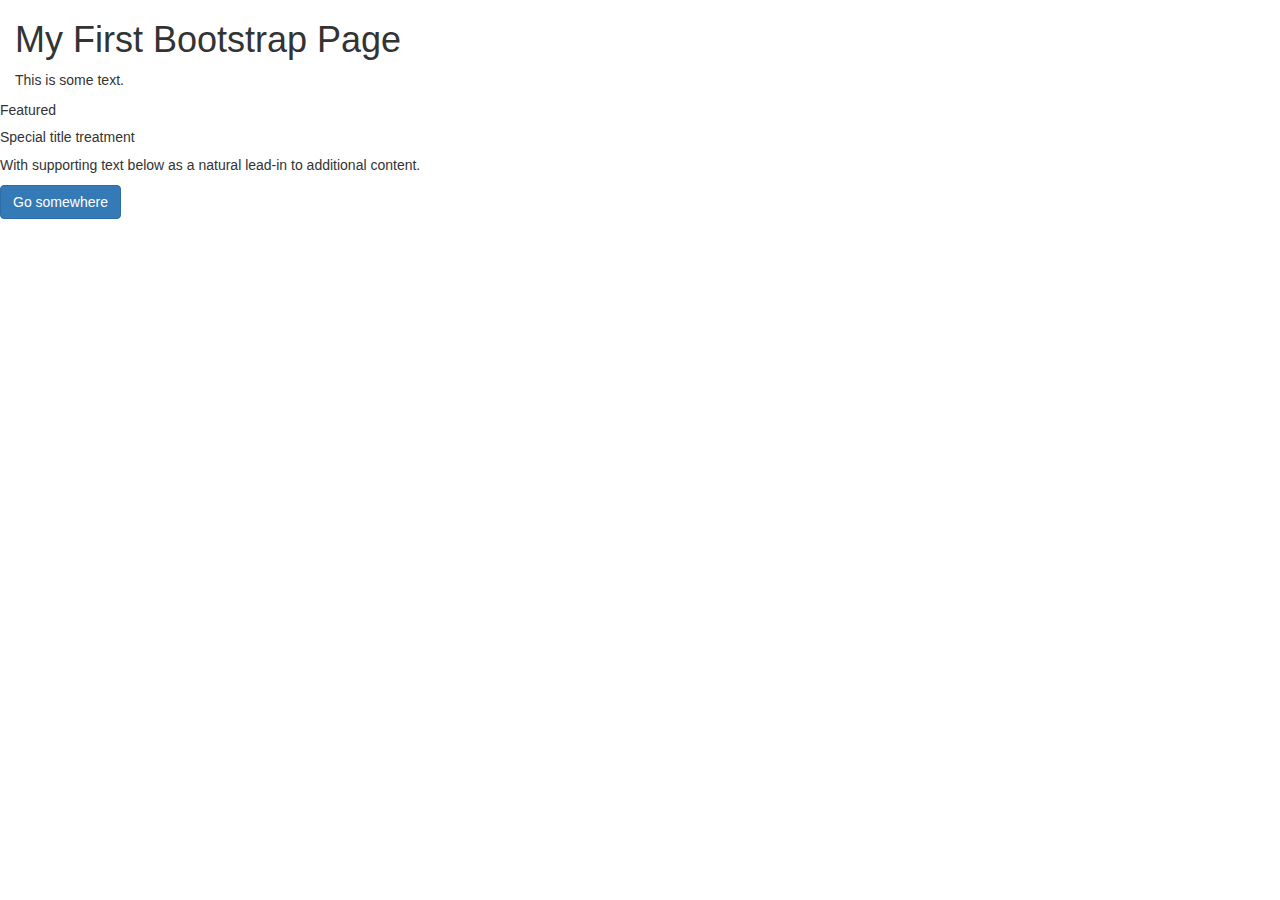
<file: sample.html>
<!DOCTYPE html>
<html lang="en">
<head>
  <title>Bootstrap Example</title>
  <meta charset="utf-8">
  <meta name="viewport" content="width=device-width, initial-scale=1">
  <link rel="stylesheet" href="https://maxcdn.bootstrapcdn.com/bootstrap/3.4.1/css/bootstrap.min.css">
  <script src="https://ajax.googleapis.com/ajax/libs/jquery/3.5.1/jquery.min.js"></script>
  <script src="https://maxcdn.bootstrapcdn.com/bootstrap/3.4.1/js/bootstrap.min.js"></script>
</head>
<body>

<div class="container-fluid">
  <h1>My First Bootstrap Page</h1>
  <p>This is some text.</p>
</div>

<div class="card">
  <div class="card-header">
    Featured
  </div>
  <div class="card-body">
    <h5 class="card-title">Special title treatment</h5>
    <p class="card-text">With supporting text below as a natural lead-in to additional content.</p>
    <a href="fish.html" class="btn btn-primary">Go somewhere</a>
  </div>
</div>

</body>
</html>
</file>
